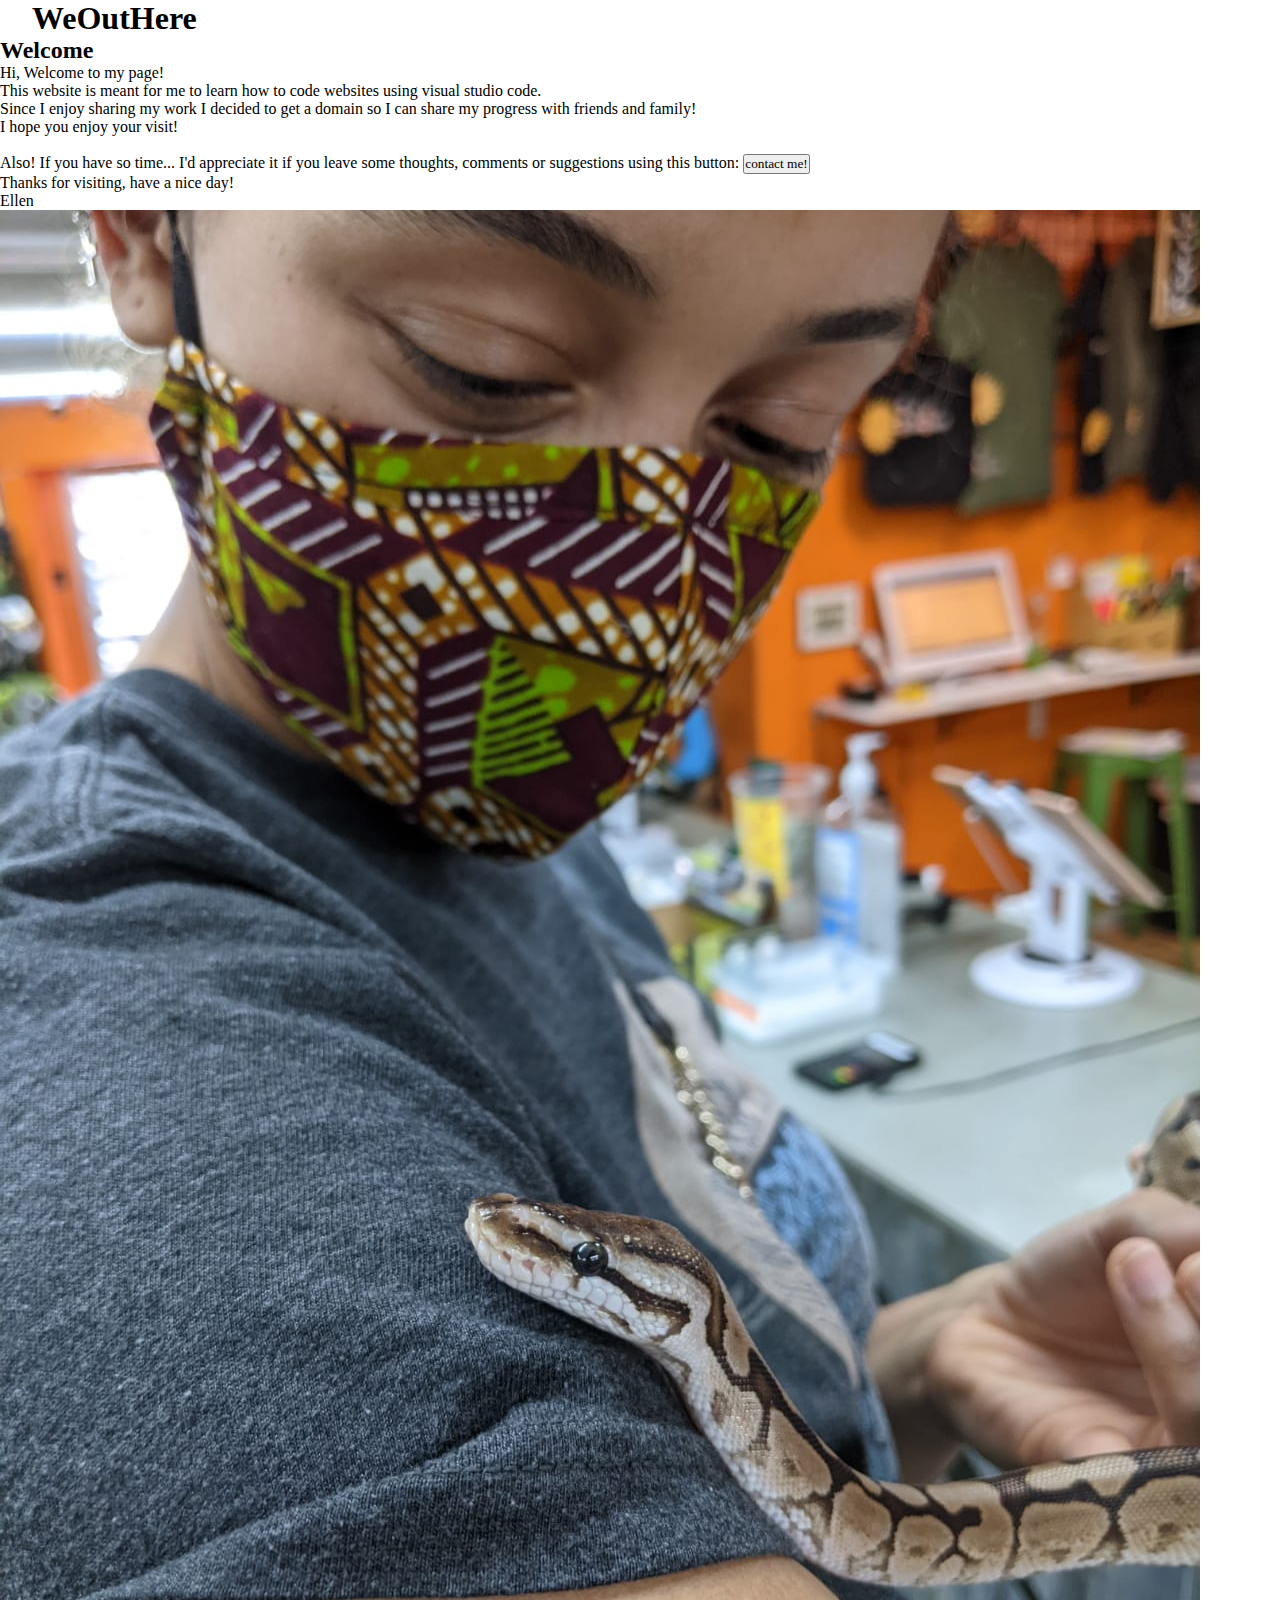
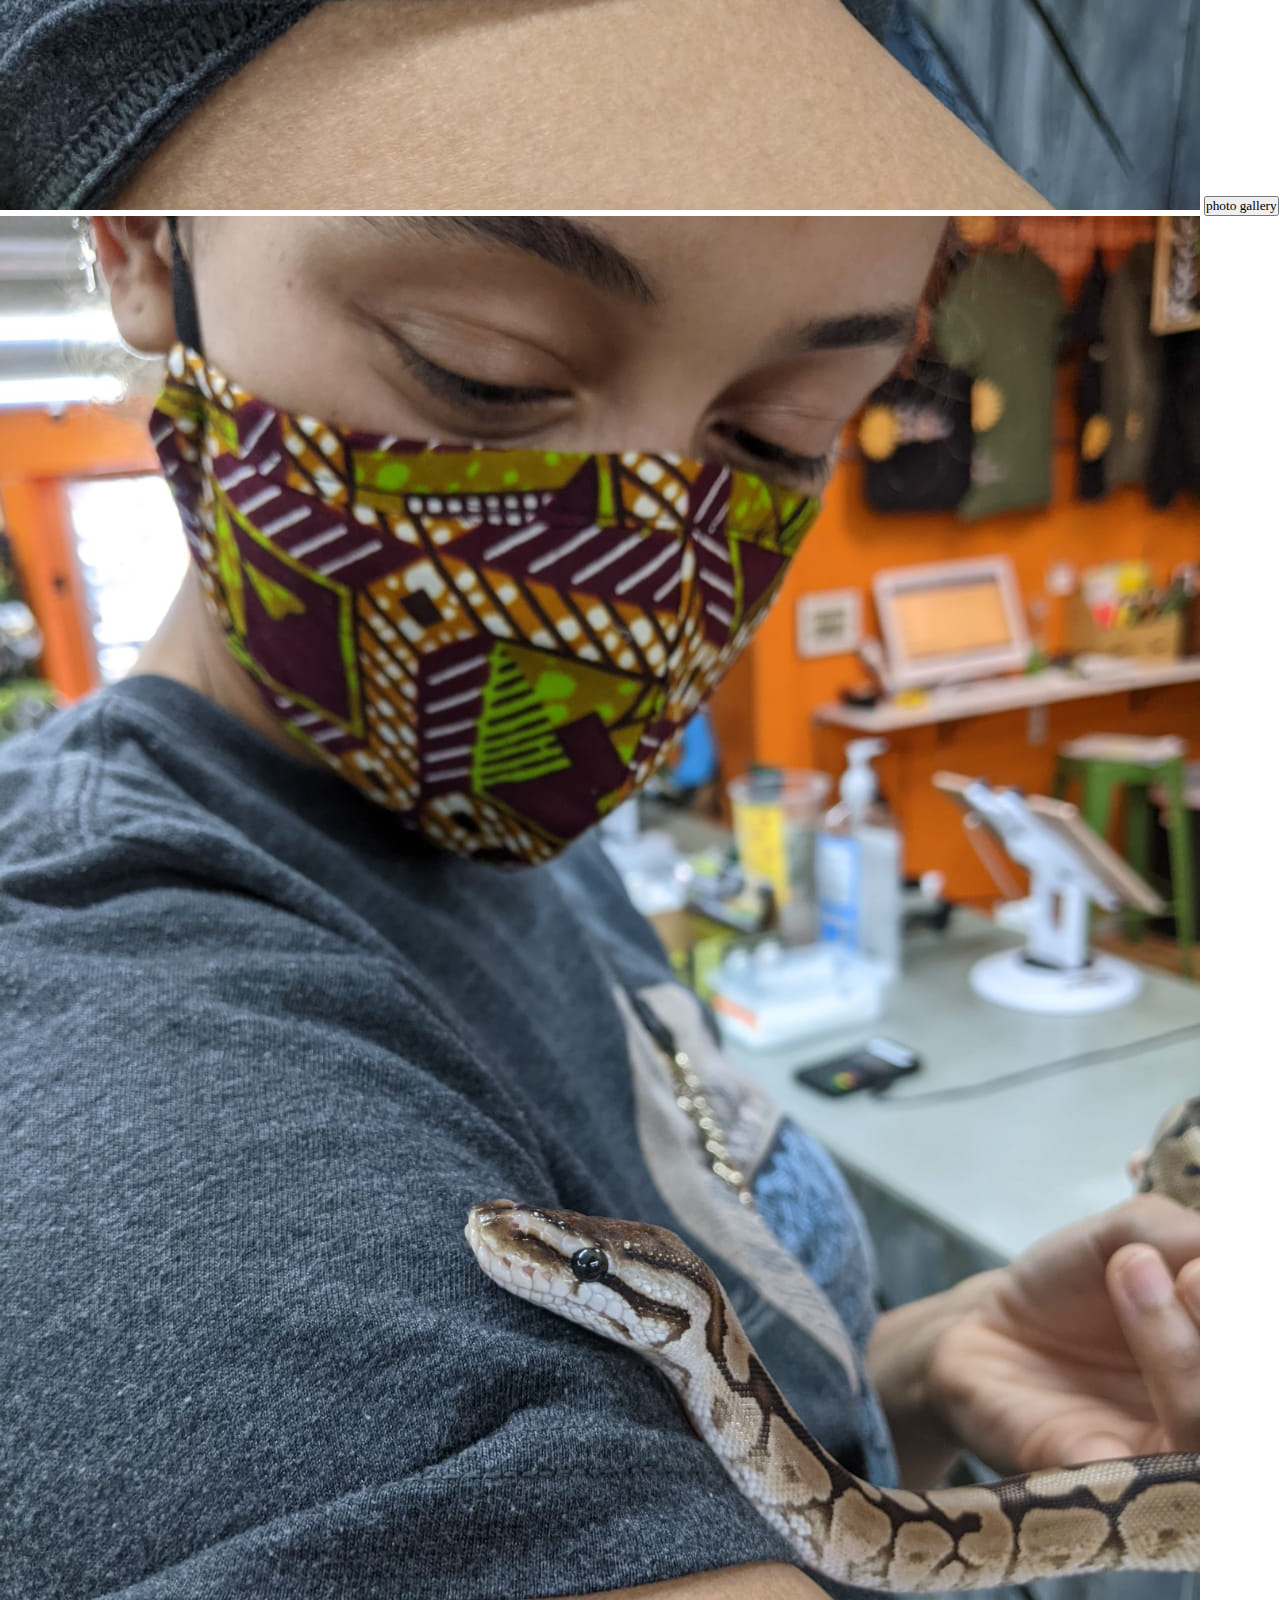
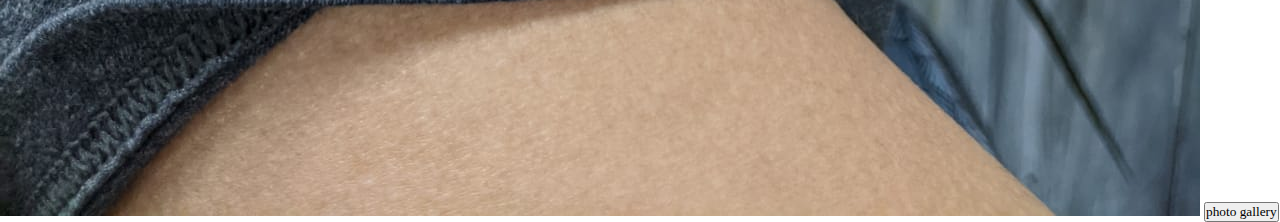
<file: about.html>
<!doctype htlm>
<html>
<head>
    <link rel="stylesheet" href="style.css">
    <title> about </title>
</head>
    <body>
        <header>
            <div class="header-content">
                <h1 class="name"> WeOutHere </h1>
            </div>
        </header>


    <h2> Welcome </h2>
    <p> Hi, Welcome to my page! <br>
        This website is meant for me to learn how to code websites using visual studio code. <br>
        Since I enjoy sharing my work I decided to get a domain so I can share my progress with friends and family! <br>
        I hope you enjoy your visit! <br>
        <br>
        Also! If you have so time... I'd appreciate it if you leave some thoughts, comments or suggestions using this button: 
        <a href="cat.html"> <button> contact me! </button> </a>
        <br>
        Thanks for visiting, have a nice day!<br> </p>
        <p class = "separate"> Ellen </p>
        
        <div class = "frames">
            <ul Naub="Main">
                <img class="frame1" src="young-wamu.jpg"> <a href= "photos.html"> <button> photo gallery </button> </a>
                <img class="frame1" src="young-wamu.jpg"> <a href= "photos.html"> <button> photo gallery </button> </a>
            </ul>
            </div>
        
    </body>

</html>
</file>
<file: style.css>
*{
    margin: 0;
    padding: 0;
    box-sizing: border-box;
    font-family: 'Poppins';
}

html{
    scroll-behavior:smooth;
}


body {
    height: 100vh;
    background-size: cover;
    background-position: center;
}


/* ------------------------------------------------------------------------------------*/
/*HEADER*/


li {
    list-style: none;
}

/*a href*/
a {
    text-decoration: none;
    color: #ffffff;
    font-size: 1rem;
}

a:hover { /*color change when hover with mouse*/
    color: rgb(0, 0, 0);
}

header {
    position: relative;
    padding: 0 2rem;
}



/*--------------------NAVIGATION BAR----------------------------*/
.navbar {
    width: 100%;
    height: 53px;
    /*max-width: 1200px;*/
    margin:0 auto;
    display: flex;
    align-items: center;
    justify-content: space-between;
    background: rgba(0, 0, 0, 0.15); /* Semi-transparent black background */
    padding-left: 19%;
    padding-right: 19%;
    

    /*make navigation bar permanent*/
    position: fixed;
    top: 0; 
    left: 0; 
    right: 0;
    z-index: 1000; 
}


/*Navigation Bar*/
.logo a{
    font-size: 1.5rem;
    font-weight: bold;
    
}

/*Center links*/
.navbar .links {
    display: flex;
    gap: 2rem;
}


.navbar .toggle_btn {
    color: #fff;
    font-size: 1.5rem;
    cursor: pointer;
    display: none;
}

/*Dropdown Menu*/
.dropdown_menu {
    display: none;
    position: absolute;
    height: 0px;
    right: 2rem;
    top: 60px;
    width: 120px;
    background: rgba(255, 255, 255, 0.1);
    backdrop-filter: blur(15px);
    border-radius: 10px;
    overflow: hidden;
    transition: height .2s cubic-bezier(0.175, 0.885, 0.32, 1.275); /*2second transition based on cubix bezier... when activated*/
}

.dropdown_menu.open {
    height: 120px;
}

.dropdown_menu li {
    padding: 0.7rem;
    display: flex;
    align-items: center;
    justify-content: center;
}


/* ------------------------------------------------------------------------------------*/
/*responsive navagation bar . */


@media (max-width: 800px) {
    .navbar .links {
        display: none;
    }

    .navbar .toggle_btn {
        display: block;
    }

    .dropdown_menu {
        display: block;
    }
}

/*if on phone: make the window smaller*/
@media (max-width: 576px) {
    .dropdown_menu {
        left: 2rem;
        width: unset;
    }
}



/* ------------------------------------------------------------------------------------*/


/* --------------------------------------HOME----------------------------------------------*/
section#home {
    height: calc(100vh);
    display: flex;
    flex-direction: column;
    align-items: center;
    justify-content: center;
    text-align: center;
    color:#fff;

    /*Photo background*/
    background-color: #000;
    background-image: url("./Images/foto1.jpg");
    background-size: cover;
    background-position: center;
}

/*TYPING EFEFCT*/
.typing_effect {
    font-size: 3rem;
    white-space: nowrap;
    overflow: hidden;
    border-right: 2px solid;
    animation: blink-caret .75s step-end infinite;
    text-shadow: 2px 2px 5px rgb(29, 28, 28);
}

/* Cursor effect */
@keyframes blink-caret {
    50% { border-color: transparent }
}





/* --------------------------------------ABOUT----------------------------------------------*/
section#about {
    min-height: calc(100vh);
    display: flex;
    flex-direction: column;
    align-items: center;
    justify-content: center;
    text-align: center;

    color:#000000;
    background: linear-gradient(to bottom, #dbdfe7 0%, #edf3f8 100%);
}

section#about .main {
    width: 1130px;
    max-width: 95%;
    margin: 0 auto;
    display: flex;
    align-items: center;
    justify-content: space-around;
}

section#about h1 {
    font-size: 3rem;
    margin-bottom: 0rem;
    text-shadow: 2px 2px 5px rgb(196, 196, 207);
}

section#about h2 {
    font-size: 1.5rem;
    margin-bottom: 1rem;
}

section#about img {
    height: auto;
    width: 420px;
    max-width: 40%;
}


section#about .text {
    width: 600px;
    text-align: justify;
    padding: 5%;
}

/*----------------------ABOUT RESPONSIVE DESIGN------------------------*/
@media (max-width: 576px) {
    
    section#about{
        height: auto
    }

    section#about .main {
        flex-direction: column;
    }

    section#about h1 {
        font-size: 2rem; 
    }

    section#about h2 {
        font-size: 1.2rem;
    }

    section#about .text {
        width: 100%; /* Use the full width for the text */
        padding: 3%; /* Adjust padding */
        font-size: 1rem; /* Adjust the font size of the text */
    }

    section#about img {
        width: 100%; /* Adjust the image width to be fully responsive */
        height: auto; /* Maintain aspect ratio */
        margin-bottom: 1rem; /* Add some space below the image */
    }
}





/* --------------------------------------PORTFOLIO----------------------------------------------*/
section#portfolio {
    min-height: calc(100vh);
    display: flex;
    flex-direction: column;
    align-items: center;
    justify-content: center;
    text-align: center;
    background: linear-gradient(to bottom, #06080e 0%, #12182b 100%);
}

section#portfolio h1,
section#portfolio p {
    color:#fff;
    margin-bottom: 4rem;
    max-width: 80%;
}

section#portfolio h1 {
    font-size: 3rem;
    margin-bottom: 2rem;
    text-shadow: 2px 2px 5px rgb(5, 5, 5);
}

section#portfolio .container { 
    max-width: 95%;
    display: flex;
    flex-direction: row;
    justify-content: space-around;
    align-items: center;
    flex-wrap: wrap; 
    margin: 0 auto;
    gap: 2rem;
}

section#portfolio .color_container, 
section#portfolio .detail_container,
section#portfolio .project{
    height: 20rem;
    width: 21rem;
    margin: 0 auto;
    justify-content: space-around;
    overflow: hidden;
    position:relative;
}


section#portfolio .color_container {
    border: 3px solid #424242;
    background: linear-gradient(to bottom, #000 85%, #424242 100%);

}

section#portfolio .detail_container img{
    width: 100%;
    height: 77%;
}

section#portfolio .detail_container p {
    font-size: 1.5rem;
    margin-top:1rem;
    color:#ffffff;
    font-weight: bold;
    max-width: 100%;
}

section#portfolio .full_link.black p,
section#portfolio .half_link.black p {
    color:#000000;
}
section#portfolio .full_link.white p,
section#portfolio .half_link.white p  {
    color:#ffffff;
}




/*half and full links*/

section#portfolio .half_link,
section#portfolio .full_link{
    position: absolute;
    top: 0;
    bottom: 0;
    z-index: 10;
    cursor: pointer;
}

section#portfolio .full_link{
    width: 100%;
}

section#portfolio .half_link{
    width: 50%;
}

.half_link.left {
    left: 0;
}

.half_link.right {
    right: 0;
}


.half_link a,
.full_link a {
    opacity: 0;
    display: block;
    width: 100%;
    height: 100%;
    text-align: center; 
    /*vertical-align: middle;*/
    line-height: 200px;
}








/*--------------hover/Interactive------------*/

section#portfolio .color_container:hover, 
section#portfolio .detail_container:hover {
    transform: scale(1.01);
    transition: transform 0.2s ease-in-out;
    opacity: 0.9; 
}


/*half hover*/
.half_link:hover,
.full_link:hover {
    background-color: rgba(0, 0, 0, 0.1); 
}

section#portfolio .detail_container .half_link:hover a,
section#portfolio .detail_container .full_link:hover a{
    opacity: 1;
    transition: opacity 0.1s ease;
}








/*----------------------PORFOLIO RESPONSIVE DESIGN------------------------*/


@media (max-width: 800px) {
    
    section#portfolio .detail_container .half_link a,
    section#portfolio .detail_container .full_link a,
    section#portfolio .project p{
        opacity: 1;
        font-size:15px;
    }
    
    section#portfolio .color_container, 
    section#portfolio .detail_container,
    section#portfolio .project{
        width: 30rem;

    }

    section#portfolio .color_container, 
    section#portfolio .detail_container{
        height: 9rem;
    }

    section#portfolio .project{
        height: 100%;
        width: 100%;
    }

    section#portfolio .detail_container img{
        width: 100%;
        height: 70%;
        line-height: 0px;
        object-fit: cover;
        object-position: top;
        overflow: hidden;
    }

    section#portfolio .full_link p,
    section#portfolio .half_link p {
        margin-top: -55px;
    }

    
    /*
    
    section#portfolio .full_link.black p,
    section#portfolio .half_link.black p,
    section#portfolio .full_link.white p,
    section#portfolio .half_link.white p  {
        color:#ffffff;
    }


    Previous code:
    
    section#portfolio {
        height: auto;
        padding: 4rem 0; 
    }

    section#portfolio .color_container, 
    section#portfolio .detail_container {
    height: 6rem;
    width: auto;
    position: relative;
    }

    section#portfolio .detail_container p {
        position: absolute;
        top: 50%;
        left: 50%;
        transform: translate(-50%, -50%);
        margin: 0;
    }

    section#portfolio .project p {
        font-size: 20px;
    }*/

}





@media (max-width: 562px) {   
    section#portfolio .detail_container .half_link a,
    section#portfolio .detail_container .full_link a,
    section#portfolio .project p{
        font-size:13px;
    }
    
    section#portfolio .color_container, 
    section#portfolio .detail_container,
    section#portfolio .project{
        width: 25rem;
    }

    section#portfolio .color_container, 
    section#portfolio .detail_container{
        height: 8rem;
    }
}


@media (max-width: 484px) {   
    section#portfolio .color_container, 
    section#portfolio .detail_container,
    section#portfolio .project{
        width: 21rem;
    }
}


@media (max-width: 448px) {   
    section#portfolio .color_container, 
    section#portfolio .detail_container,
    section#portfolio .project{
        width: 16rem;
    }
}


/* --------------------------------------CONTACT----------------------------------------------*/
section#contact {
    min-height: calc(93vh); /*smaller screen for copyright*/
    display: flex;
    justify-content: center;
    align-items: center;
    background: linear-gradient(to bottom, #0d1b2a 0%, #1a2c3a 100%);
    padding: 40px 15%;
}


section#contact .contact_form {
    max-width: 1130px;
    color:#fff;
    padding: 1rem;
    margin-right: 2rem;
    margin-left: 2rem;
}

section#contact h1 {
    font-size: 3rem;
    margin-bottom: 2rem;
    text-shadow: 2px 2px 5px rgb(10, 10, 10);
}

section#contact p {
    width: 90%;
    margin-bottom: 2.5rem;
    color: #fff;
}

section#contact .contact_img img{
    height: auto;
    width: 330px;
    border-radius: 50px;
    margin-top: 1rem;
}


/* Form elements */
section#contact form input,
section#contact form textarea {
    margin-bottom: 0.4rem;
    display: block;
    width: 367px;
    font-size: 1.1rem;
    border-radius: 10px;
    padding-left: 5px;
    padding-right: 5px;
    padding-top: 5px;
    padding-bottom: 5px;
}

section#contact form input {
    height: 4%;
}

section#contact form .submit_btn {
    margin-bottom: 0.4rem;
    height: 5%;
    width: 150px;
}

section#contact form .submit_btn:hover {
    border: 2px solid #12640b;
    transform: scale(1.01);
}


/*TEMPORARY SECTION FOR UNDER CONSTRUCTION*/

/*section#contact .header {
    position: relative;*/

section#contact .overlay-text {
    position: absolute;

    transform: rotate(-10deg);
    color: rgb(0, 0, 0);
    text-shadow: 2px 2px 4px red;
    font-size: 4rem;
    
    white-space: nowrap; /* Prevent text wrapping */
    user-select: none; /* Prevent text selection */
}

/*----------------------CONTACT RESPONSIVE DESIGN------------------------*/

@media (max-width: 800px) {
    section#contact {
        flex-direction: column; 
        text-align: center;
        height: auto;
        padding: 4rem 0; 
    }

    section#contact .contact_form {
        width: 100%;
        max-width: 400px;
        order:2;
        margin-top: 10px;
    }

    section#contact .contact_img {
        width: 100%;
        max-width: 350px;
        margin: 0 auto; 
    }


    section#contact .contact_img img{
        border-radius: 100px;
        width: 50%;
        max-width: 700px; 
    }

    section#contact .contact_form p {
        width: 80%;
        margin: 0 auto; 
        font-size: 1rem;
        margin-bottom: 1rem;
    }

    section#contact form input,
    section#contact form textarea {
        width: 100%; 
        margin-bottom: 0.4rem;
        font-size: 1rem;
    }

    section#contact form input {
        height: 5%;
    }

    section#contact form .submit_btn {
        width: 100%;
        font-size: 1.1rem;
        height: 8%;
    }

    /*temporary!!!!! UNDER CONSTRUCTION*/
    section#contact .overlay-text {
        font-size: 3rem;
    }
}

    /*temporary!!!!! UNDER CONSTRUCTION*/
@media (max-width: 448px) {
    section#contact .overlay-text {
        font-size: 2rem;
    }
}
@media (max-width: 284px) {
    section#contact .overlay-text {
        font-size: 1rem;
    }
}
/* ------------------------------------------------------------------------------------*/



/*Footer*/
footer {
    padding: 10px;
    color:#fff;
    text-align: center;
    margin: 0;
    background: linear-gradient(to bottom, #0d1b2a 0%, #1a2c3a 100%);
}

footer .linkedin {
    vertical-align: middle;
    font-size: 18px;
}
</file>
